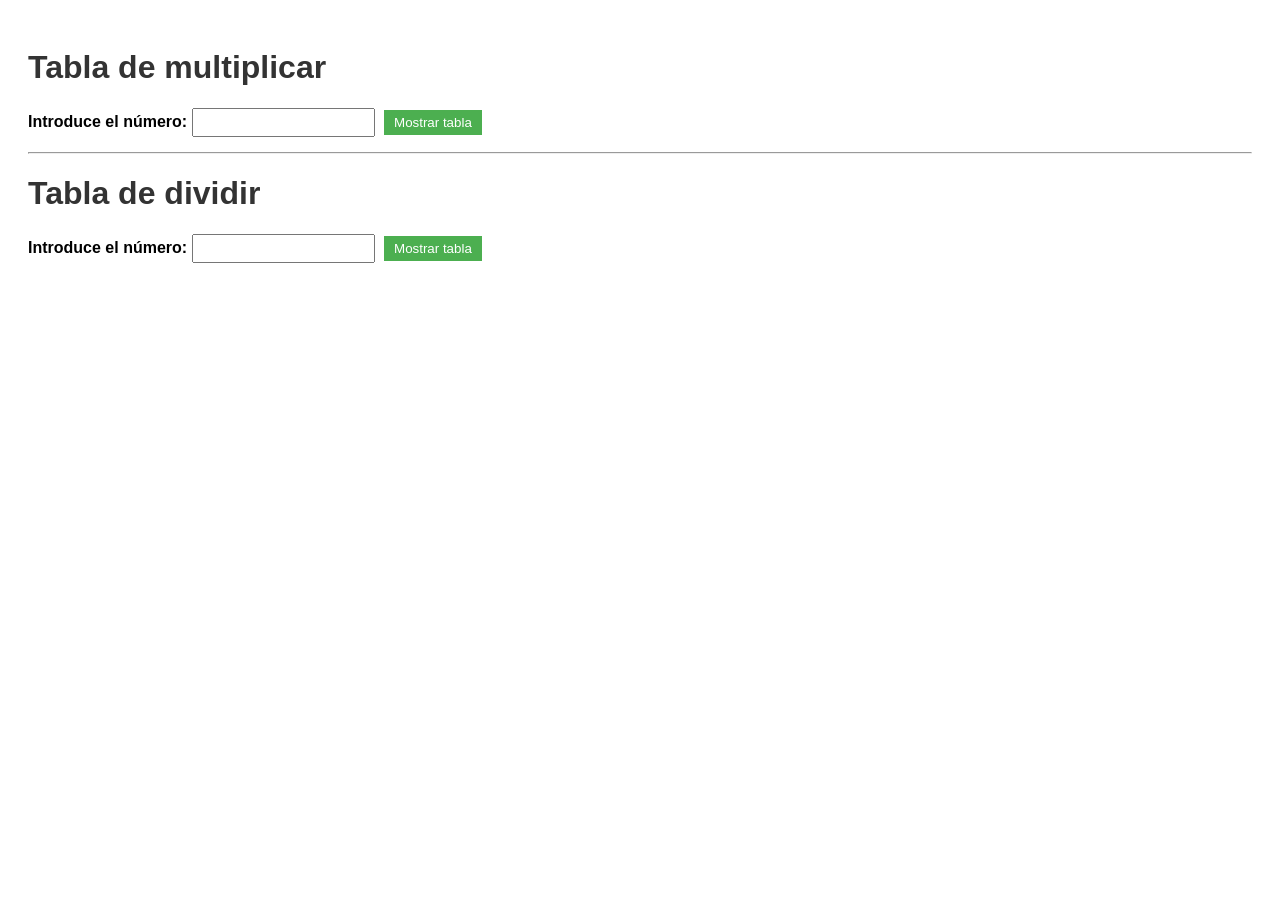
<file: Ejercicio2/index.html>
<!DOCTYPE html>
<html lang="es-ES">
<head>
  <meta charset="UTF-8" />
  <title>Tablas de multiplicar y dividir</title>
  <link rel="stylesheet" href="estilos.css" />
  <script src="js/tablaMultiplicar.js"></script>
  <script src="js/tablaDividir.js"></script>
</head>
<body>

  <h1>Tabla de multiplicar</h1>
  <form onsubmit="mostrarTabla(event)">
    <label for="numero">Introduce el número:</label>
    <input id="numero" type="number" required />
    <input type="submit" value="Mostrar tabla" />
  </form>
  <div id="tabla"></div>

  <hr />

  <h1>Tabla de dividir</h1>
  <form onsubmit="mostrarTablaDividir(event)">
    <label for="numeroDividir">Introduce el número:</label>
    <input id="numeroDividir" type="number" required />
    <input type="submit" value="Mostrar tabla" />
  </form>
  <div id="tablaDividir"></div>

</body>
</html>
</file>
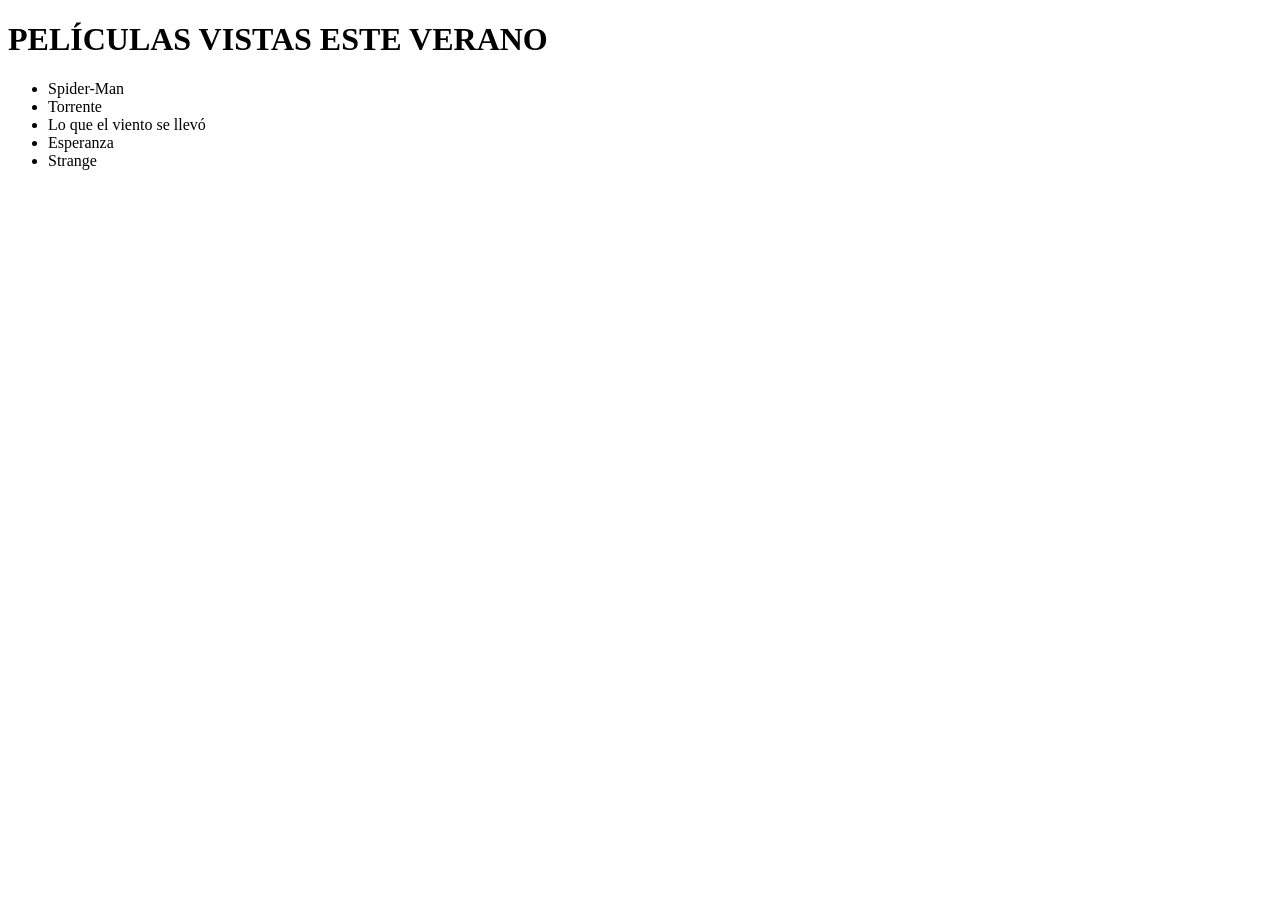
<file: xabidefuentes.html>
<!DOCTYPE html>
<html lang="es">
<head>
    <meta charset="UTF-8">
    <meta name="viewport" content="width=device-width, initial-scale=1.0">
    <title>Películas de xabidefuentes</title>
</head>
<body>
    <h1>PELÍCULAS VISTAS ESTE VERANO</h1>
    <ul>
        <li>Spider-Man</li>
        <li>Torrente</li>
        <li>Lo que el viento se llevó</li>
        <li>Esperanza</li>
        <li>Strange</li>
    </ul>

    <script src="script.js"></script>
</body>
</html>
</file>
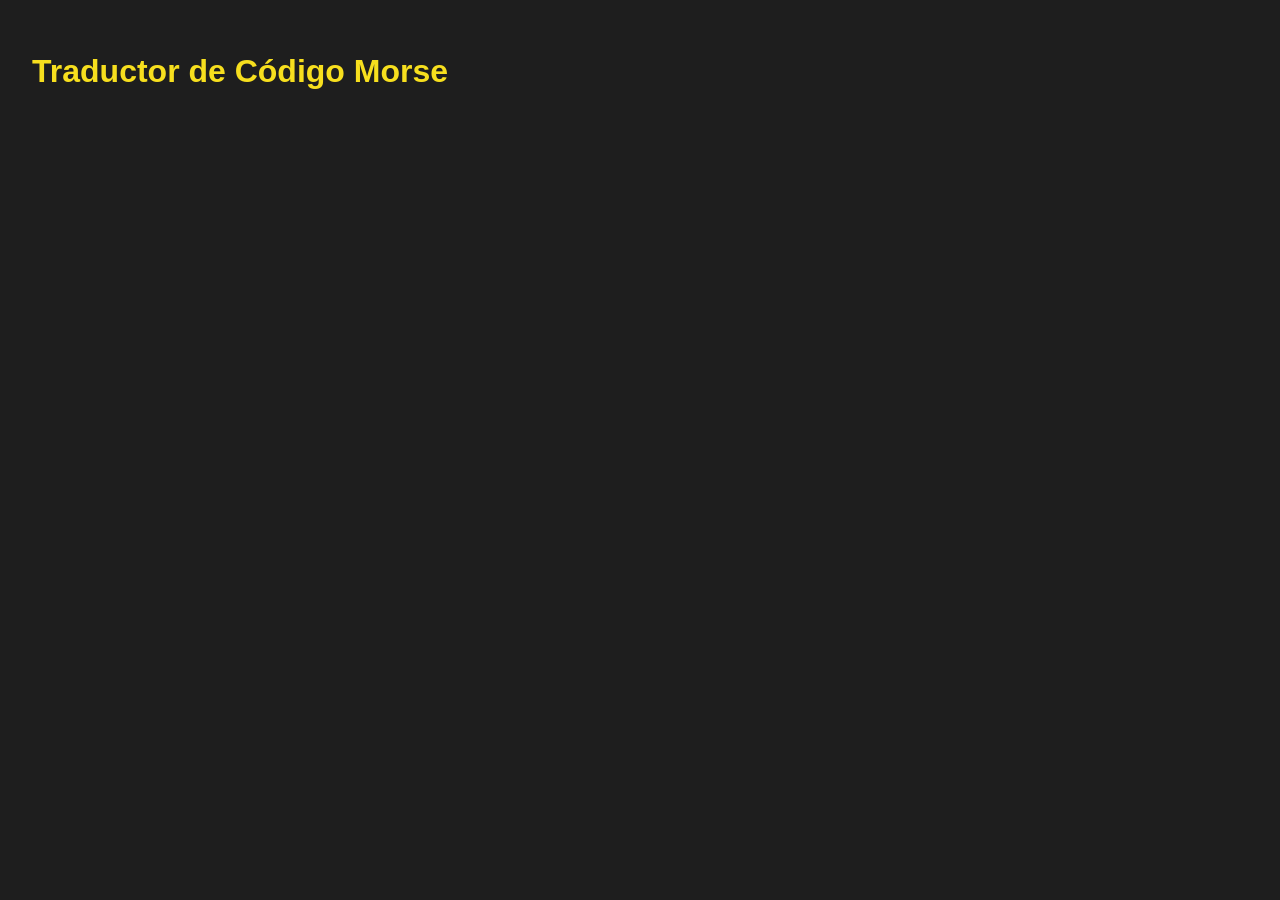
<file: Ejercicio3/CodigoMorse/morse.html>
<!DOCTYPE html>
<html lang="es">
<head>
  <meta charset="UTF-8">
  <title>Código Morse</title>
  <link rel="stylesheet" href="../estilos.css">
</head>
<body>
  <h1>Traductor de Código Morse</h1>
  <div id="resultado"></div>

  <script src="morse.js"></script>
</body>
</html>
</file>
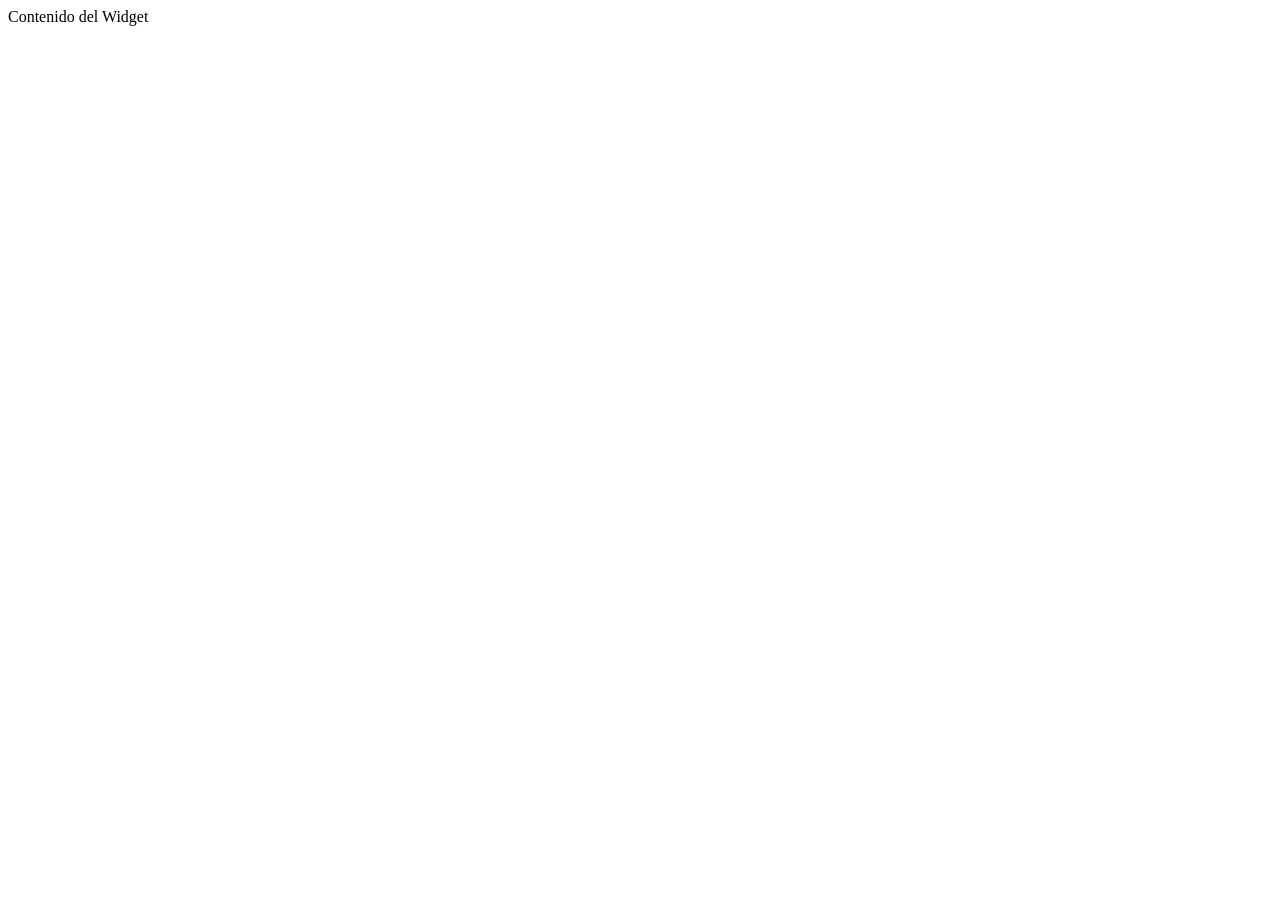
<file: Ejercicio3/EjerciciosDOM/ej1.html>
<!DOCTYPE html>
<html lang="es">
<head>
  <meta charset="UTF-8">
  <title>Ejercicio 1 - Dataset</title>
</head>
<body>
  <div id="widget" data-widget-name="menuPrincipal">Contenido del Widget</div>

  <script src="script1.js"></script>
</body>
</html>
</file>
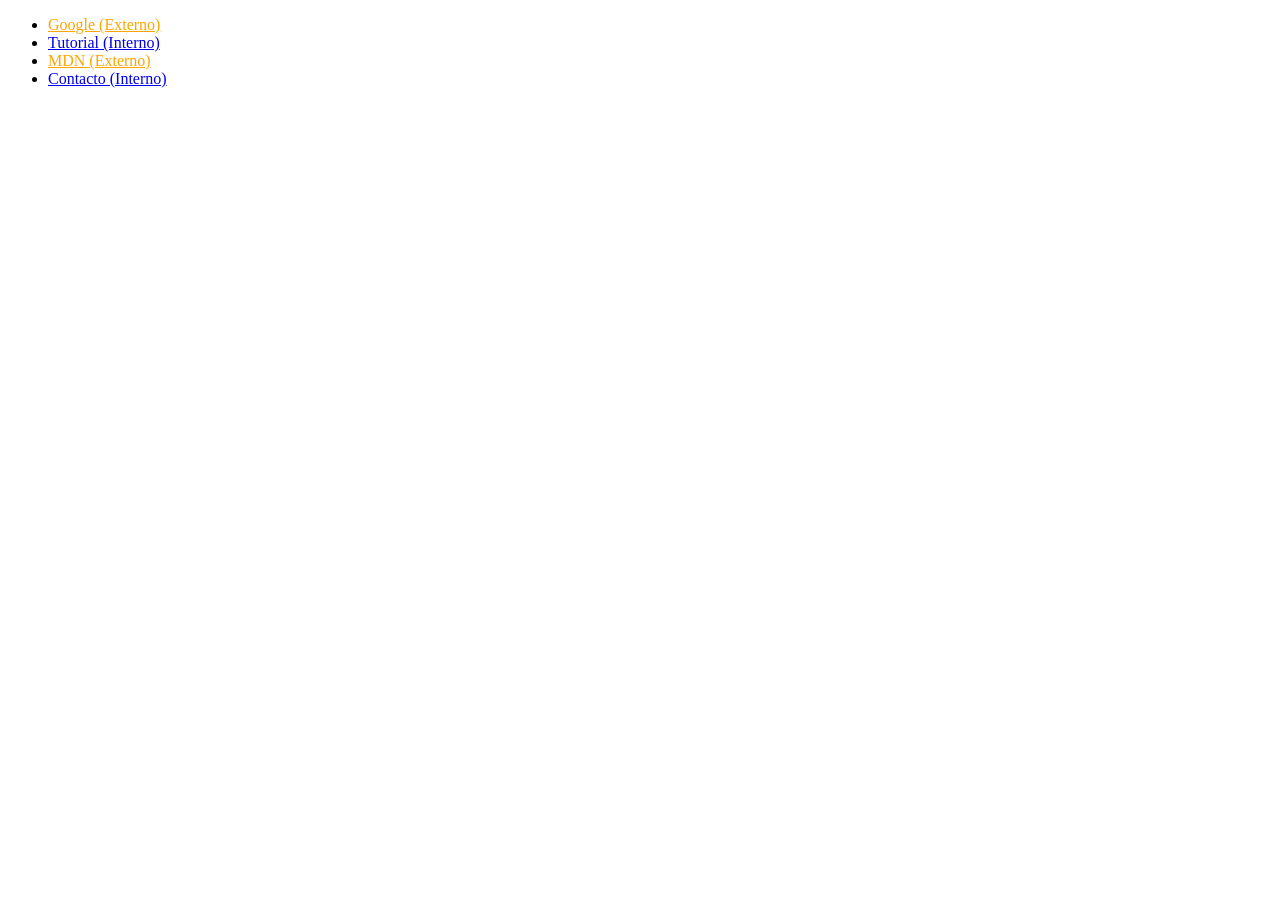
<file: Ejercicio3/EjerciciosDOM/ej2.html>
<!DOCTYPE html>
<html lang="es">
<head>
  <meta charset="UTF-8">
  <title>Ejercicio 2 - Enlaces Externos</title>
</head>
<body>
  <ul>
    <li><a href="http://google.com">Google (Externo)</a></li>
    <li><a href="/tutorial.html">Tutorial (Interno)</a></li>
    <li><a href="https://developer.mozilla.org">MDN (Externo)</a></li>
    <li><a href="contacto.html">Contacto (Interno)</a></li>
  </ul>

  <script src="script2.js"></script>
</body>
</html>
</file>
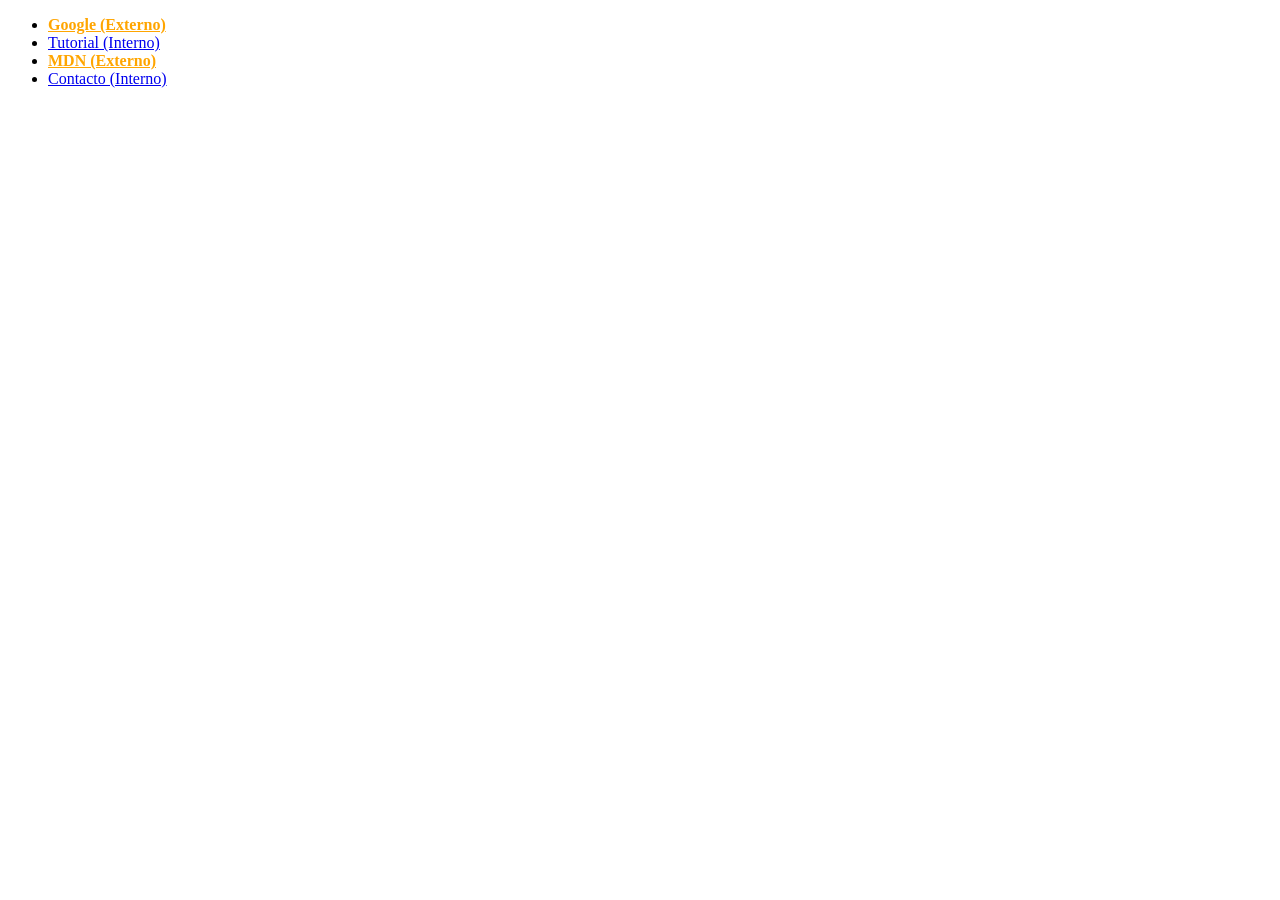
<file: Ejercicio3/EjerciciosDOM/ej3.html>
<!DOCTYPE html>
<html lang="es">
<head>
  <meta charset="UTF-8">
  <title>Ejercicio 3 - Clase CSS</title>
  <style>
    .externo {
      color: orange;
      font-weight: bold;
    }
  </style>
</head>
<body>
  <ul>
    <li><a href="http://google.com">Google (Externo)</a></li>
    <li><a href="/tutorial.html">Tutorial (Interno)</a></li>
    <li><a href="https://developer.mozilla.org">MDN (Externo)</a></li>
    <li><a href="contacto.html">Contacto (Interno)</a></li>
  </ul>

  <script src="script3.js"></script>
</body>
</html>
</file>
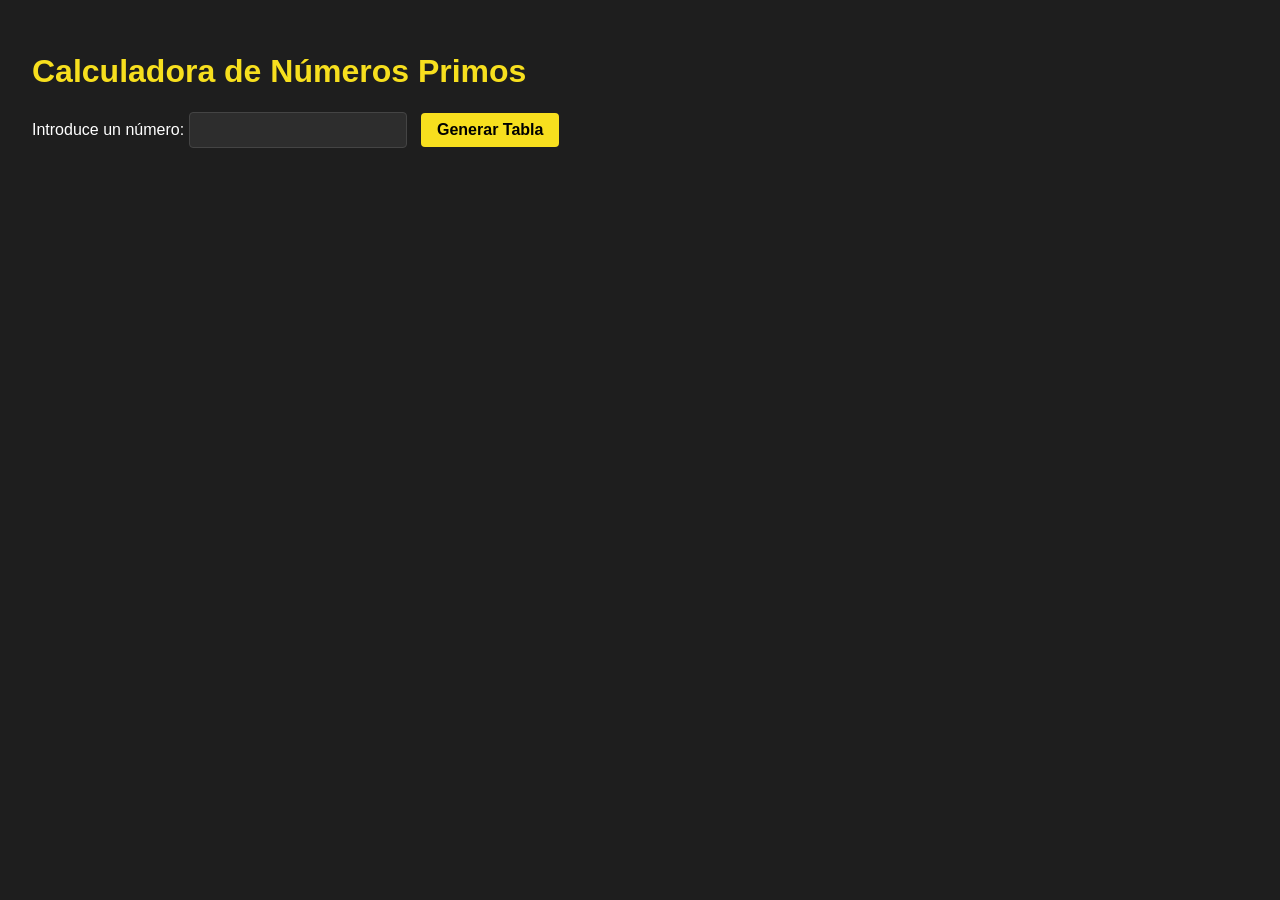
<file: Ejercicio3/NumerosPrimos/primos.html>
<!DOCTYPE html>
<html lang="es">
<head>
  <meta charset="UTF-8">
  <title>Números Primos</title>
  <link rel="stylesheet" href="../estilos.css">
</head>
<body>
  <h1>Calculadora de Números Primos</h1>
  
  <label for="numero">Introduce un número: </label>
  <input type="number" id="numero" min="1">
  <button id="btnGenerar">Generar Tabla</button>

  <div id="contenedorTabla"></div>

  <script src="primos.js"></script>
</body>
</html>
</file>
<file: Ejercicio2/estilos.css>
body {
  font-family: Arial, sans-serif;
  padding: 20px;
}

h1 {
  color: #333;
}

form {
  margin-bottom: 15px;
}

label {
  font-weight: bold;
}

input[type="number"] {
  padding: 5px;
  margin-right: 5px;
}

input[type="submit"] {
  padding: 5px 10px;
  background-color: #4CAF50;
  color: white;
  border: none;
  cursor: pointer;
}

ul {
  background-color: #f0f0f0;
  padding: 15px 30px;
  width: 200px;
}
</file>
<file: Ejercicio3/estilos.css>
body {
  font-family: Arial, sans-serif;
  background-color: #1e1e1e;
  color: #ffffff;
  padding: 2rem;
  margin: 0;
}

h1 {
  color: #f7df1e;
}

/* Estilos de la tabla de primos */
table {
  border-collapse: collapse;
  margin-top: 1rem;
}

td {
  border: 1px solid #ffffff;
  padding: 10px 20px;
  text-align: center;
  font-size: 1.2rem;
  background-color: #2d2d2d;
}

/* Estilo para los botones e input */
input {
  padding: 8px;
  font-size: 1rem;
  border-radius: 4px;
  border: 1px solid #444;
  background-color: #2d2d2d;
  color: #fff;
  margin-right: 10px;
}

button {
  padding: 8px 16px;
  font-size: 1rem;
  font-weight: bold;
  background-color: #f7df1e;
  border: none;
  border-radius: 4px;
  cursor: pointer;
}

button:hover {
  background-color: #e5cd1a;
}
</file>
